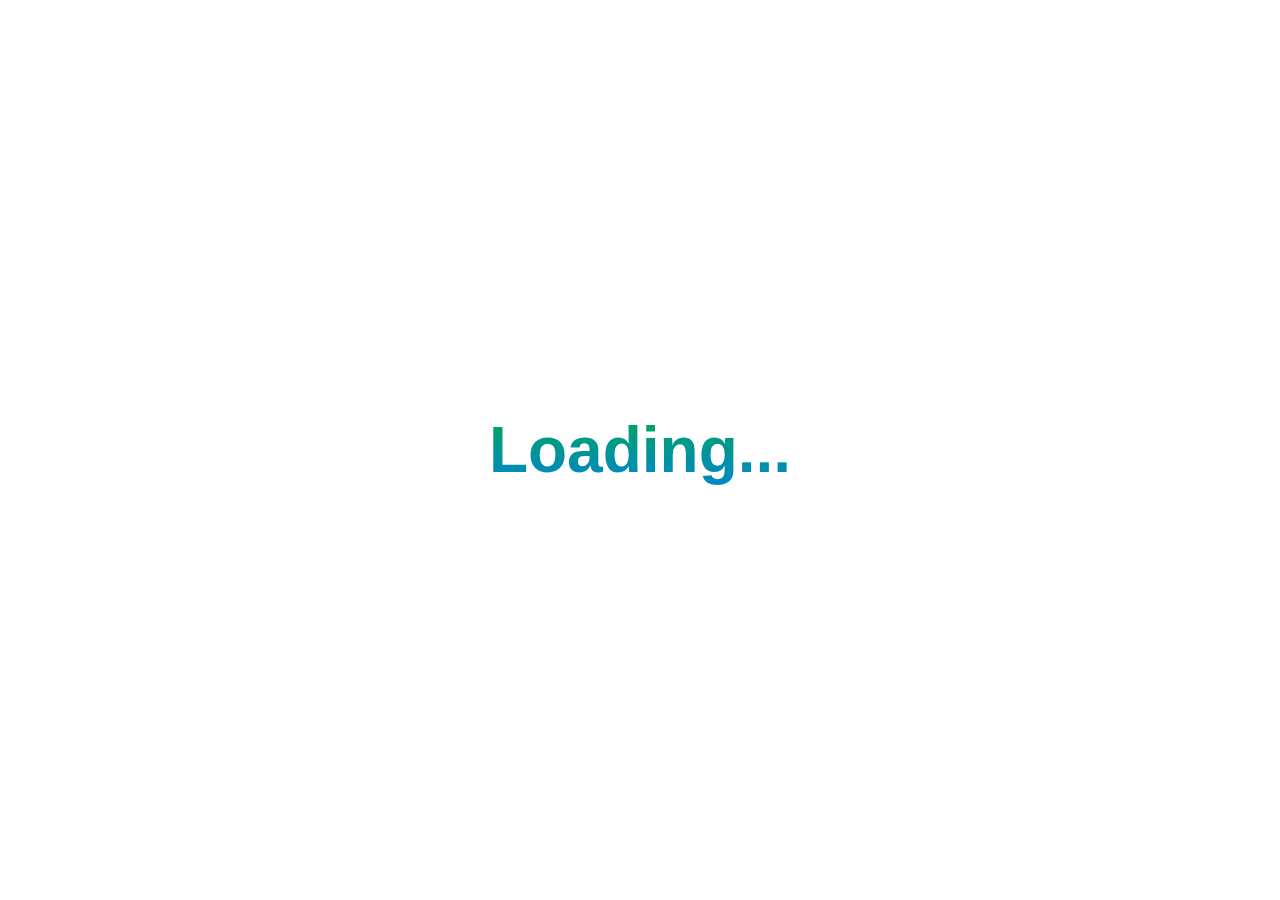
<file: gamified/index.html>
<!DOCTYPE html>
<html lang="en">
<head>
    <meta charset="utf-8">
    <meta name="viewport" content="width=device-width, initial-scale=1.0">
    <title>Frieren: A Journey Beyond</title>
    <link rel="stylesheet" href="styles.css">
    <script type="text/javascript" src="funny.js"></script>
</head>
<body>
    <div class="container" id="menu">
        <img src="img/logo-h.webp">
        <div class="container" id="menu-buttons">
            <button class="menu-button" id="home-button">Home</button>
            <button class="menu-button" id="about-button">About</button>
            <button class="menu-button" id="watch-button">Watch Me</button>
        </div>
    </div>
    <div class="home-banner" id="banner">
        <div id="banner-gradient"></div>
        <img class="banner_bg" src="img/background.jpg" id="top-image">
        <img id="start_adventure_text" src="img/start_adventure.png">
    </div>
    <div id="loading">
        <p>Loading...</p>
    </div>
</body>
</html>
</file>
<file: gamified/styles.css>
/*Highest Priority*/
#loading {
    position: fixed;
    z-index: 1000;
    width: 100vw;
    height: 100vh;
    display: flex;
    justify-content: center;
    align-items: center;
    background-color: rgba(255,255,255,1);
}

#loading p {
    background-image: linear-gradient(rgba(0,167,90,1), rgba(2,133,205,1));
    background-clip: text;
    -webkit-text-fill-color: transparent;
    font-size: 5vw;
    font-weight: 700;
    color: white;
}

/* Menu at top of screen */
#menu {
    position: fixed;
    top: 0;
    width: 100vw;
    height: 10vh;
    background-color: linear-gradient(rgba(0,0,0,1), rgba(0,0,0,0));
    z-index: 100;
    opacity: 0
}

/*Menu Buttons*/
#menu button {
    font: 2vw 'Poppins', sans-serif;
    font-weight: 700;
    width: 10vw;
    height: 5vh;
    -webkit-text-fill-color: transparent;
    border: none;
    background-color: transparent;
}

#menu-buttons {
    position: absolute;
    left: auto;
    right: 5vw;
    top: 6vh;
    background-image: linear-gradient(rgba(0,167,90,1), rgba(2,133,205,1));
    background-clip: text;
}

#menu #about-button {
    border-left: black 2px solid;
    border-right: black 2px solid;
    border-image: linear-gradient(rgba(0,167,90,1), rgba(2,133,205,1));
    border-image-slice: 1;
}

#menu #watch-button {
    width: 12vw;
}

#menu img {
    position: relative;
    left: 5vw;
    top: 2.5vh;
    height: 10vh;
    object-fit: contain;
}

#banner {
    top: -5vh;
    height: 100vh;
    width: 100vw;
    position: absolute;
    border-radius: 0%;
}

#banner img {
    width: 100vw;
    object-fit: contain;
    position: absolute;
    top: 0;
    background-color: linear-gradient(rgba(255, 255, 255, 0), rgba(255, 255, 255, 1));
}

#banner #top-image {
    z-index: 2;
}

#banner #start_adventure_text {
    z-index: 1;
}

body {
    margin: 0;
    font-family: 'Poppins', sans-serif;
    background-color: rgb(255, 255, 255);
}

.home-banner h1 {
    font-weight: 800;
    font-size: 5rem;
    position: relative;
    width: 100vw;
    text-align: center;
    padding-top: 70vh;
}

#start_adventure_text {
    width: 100vw;
}
</file>
